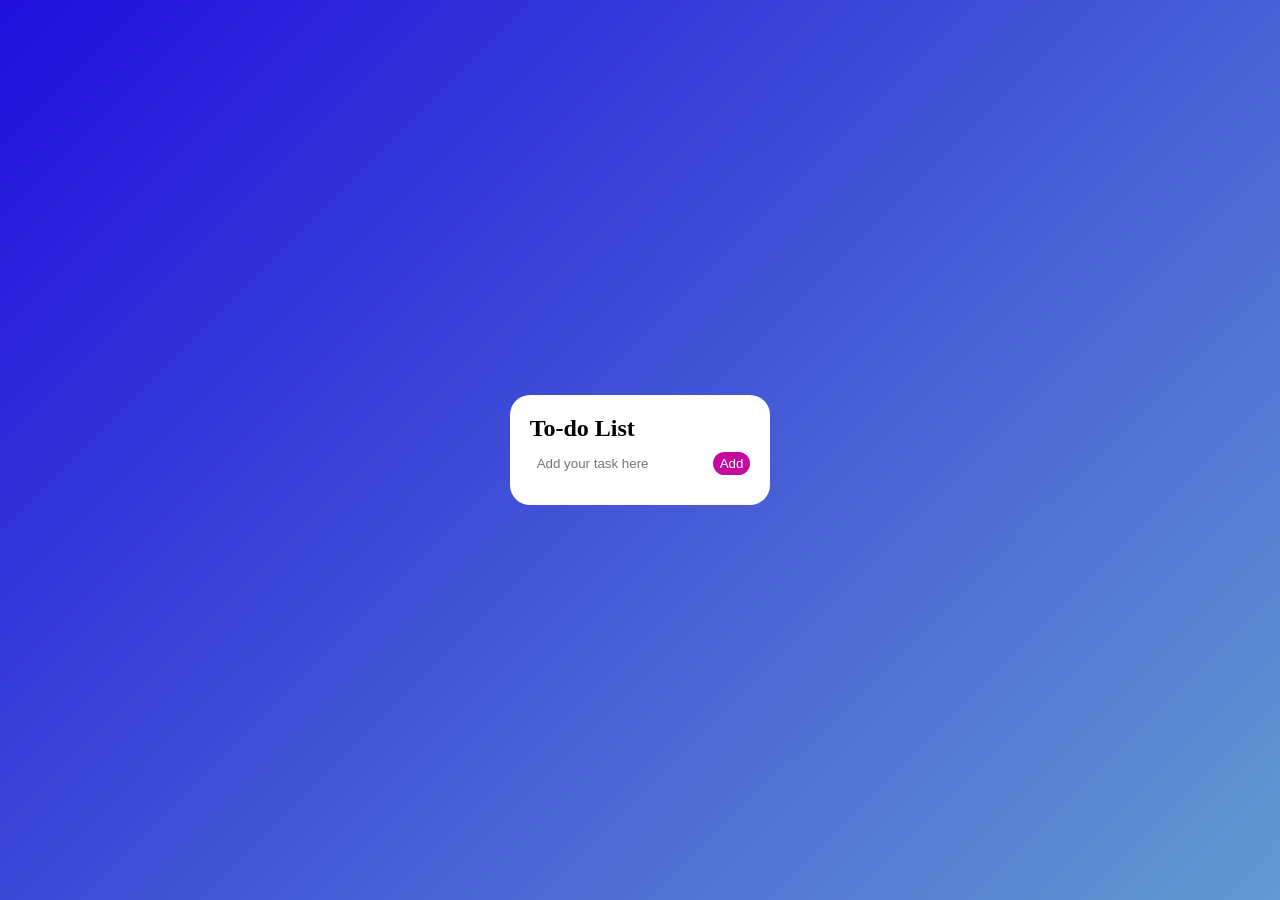
<file: todo-list/index.html>
<!doctype html>
<html lang="en">
  <head>
    <meta charset="UTF-8" />
    <meta name="viewport" content="width=device-width, initial-scale=1.0" />
    <title>ToDo</title>
    <link rel="stylesheet" href="style.css" />
    <script src="app.js" defer></script>
  </head>
  <body>
    <div class="container">
      <h2>To-do List</h2>
      <div class="box">
        <input type="text" placeholder="Add your task here" class="inp" />
        <button onclick="addTask()">Add</button>
      </div>

      <ul class="list"></ul>
    </div>
  </body>
</html>
</file>
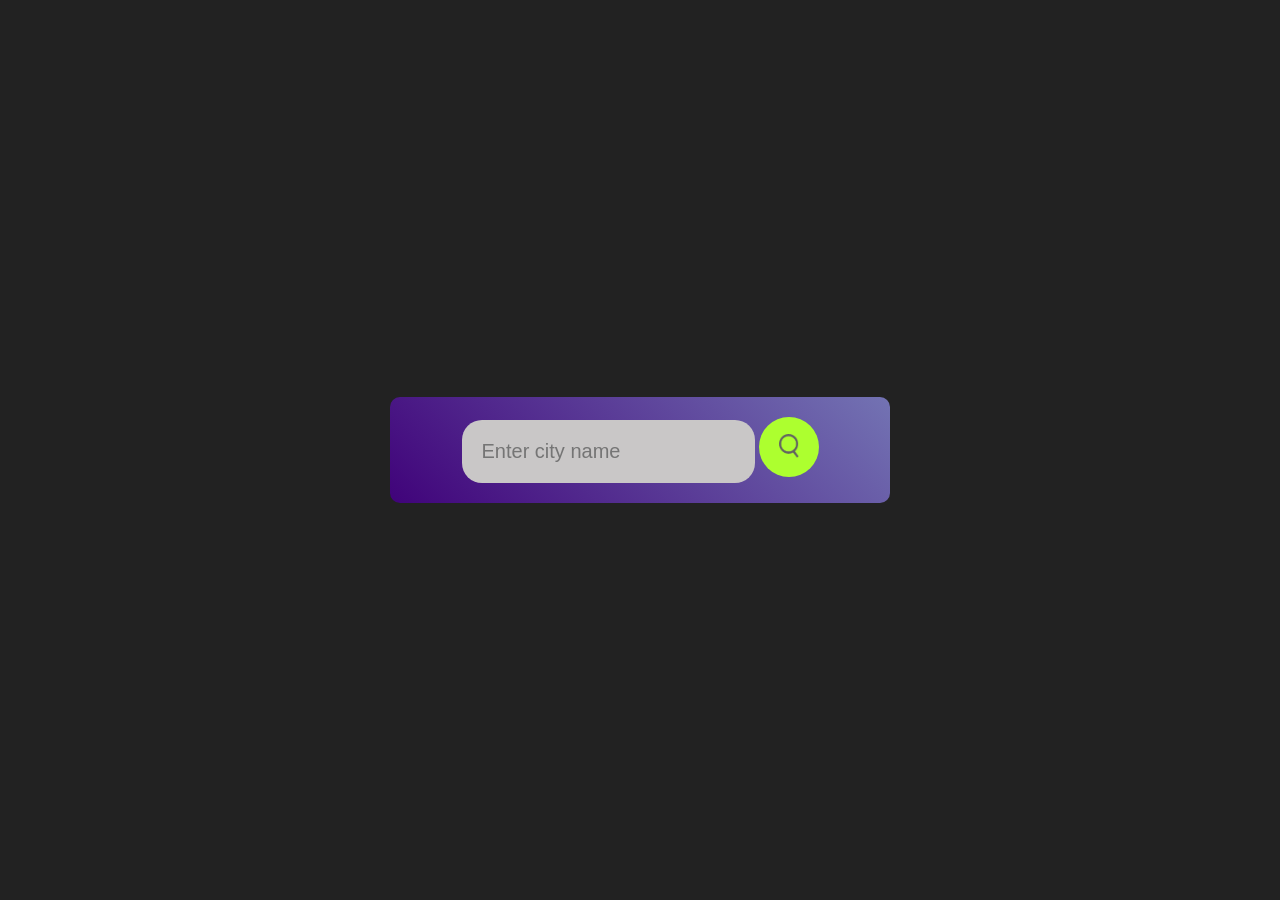
<file: weather-app/index.html>
<!doctype html>
<html lang="en">
  <head>
    <meta charset="UTF-8" />
    <meta name="viewport" content="width=device-width, initial-scale=1.0" />
    <title>Document</title>
    <link rel="stylesheet" href="style.css" />
    <script src="app.js" defer></script>
  </head>
  <body>
    <div class="box">
      <div class="search">
        <input type="text" placeholder="Enter city name" class="search-input" />
        <button class="btn"><img src="images/search.png" alt="" /></button>
      </div>

      <div class="error">This city doesn't exist !!</div>

      <div class="weather">
        <img src="images/clear.png" class="weather-icon" alt="" />
        <h1 class="temp">22&deg;C</h1>
        <h1 class="city">Delhi</h1>

        <div class="details">
          <div class="col">
            <img src="images/humidity.png" alt="" />
            <div class="humidity">
              <p>Humidity:</p>
              20%
            </div>
          </div>
          <div class="col">
            <img src="images/wind.png" alt="" />
            <div class="wind">
              <p>Wind:</p>
              20 km/h
            </div>
          </div>
        </div>
      </div>
    </div>
  </body>
</html>
</file>
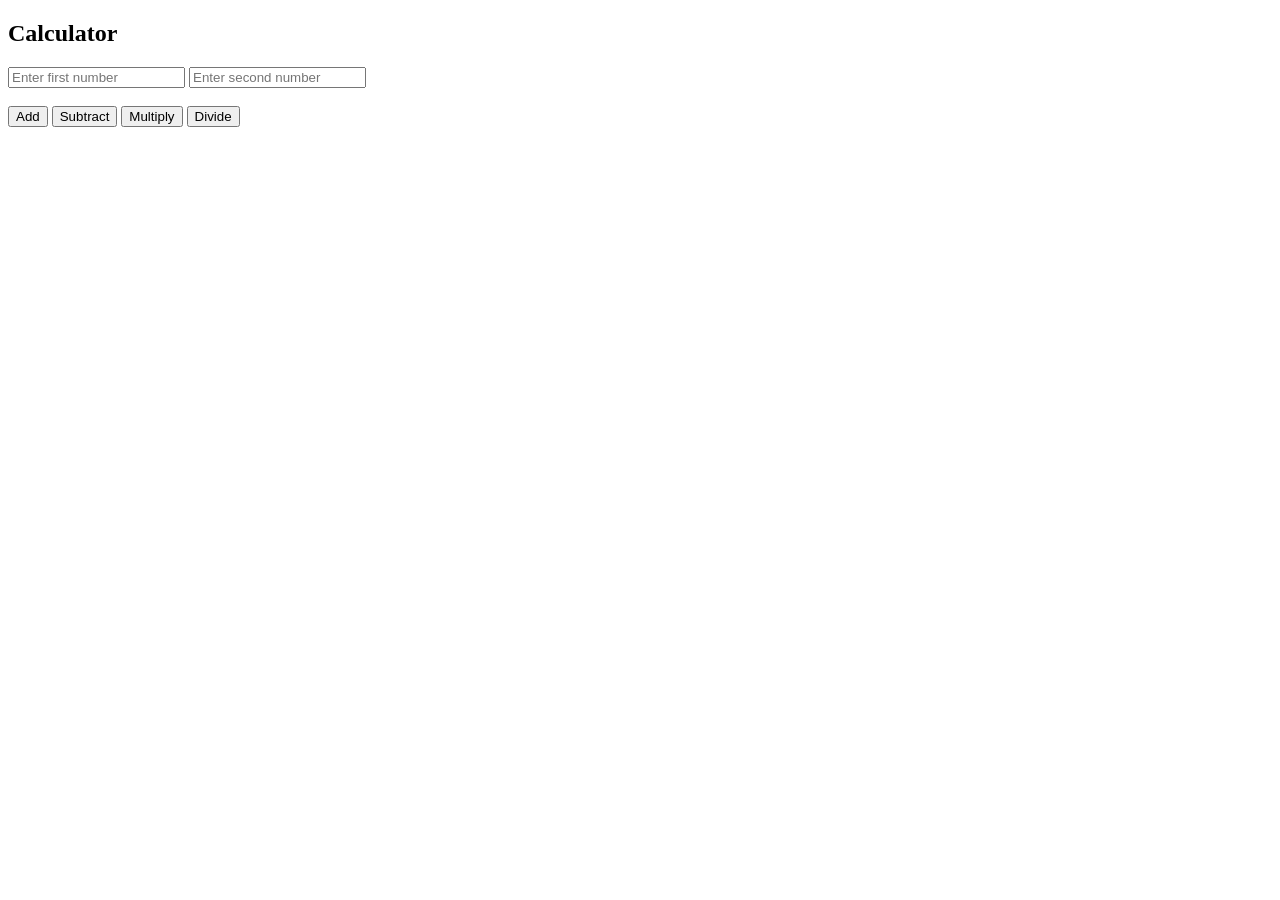
<file: todo-list/test.html>
<!doctype html>
<html>
  <head>
    <title>Calculator</title>
  </head>
  <body>
    <h2>Calculator</h2>

    <input type="number" id="num1" placeholder="Enter first number" />
    <input type="number" id="num2" placeholder="Enter second number" />
    <br /><br />

    <button onclick="add()">Add</button>
    <button onclick="subtract()">Subtract</button>
    <button onclick="multiply()">Multiply</button>
    <button onclick="divide()">Divide</button>

    <h3 id="result"></h3>

    <script>
      function add() {
        let a = Number(document.getElementById("num1").value);
        let b = Number(document.getElementById("num2").value);
        document.getElementById("result").innerHTML = "Result: " + (a + b);
      }

      function subtract() {
        let a = Number(document.getElementById("num1").value);
        let b = Number(document.getElementById("num2").value);
        document.getElementById("result").innerHTML = "Result: " + (a - b);
      }

      function multiply() {
        let a = Number(document.getElementById("num1").value);
        let b = Number(document.getElementById("num2").value);
        document.getElementById("result").innerHTML = "Result: " + a * b;
      }

      function divide() {
        let a = Number(document.getElementById("num1").value);
        let b = Number(document.getElementById("num2").value);
        if (b == 0) {
          document.getElementById("result").innerHTML = "Cannot divide by zero";
        } else {
          document.getElementById("result").innerHTML = "Result: " + a / b;
        }
      }
    </script>
  </body>
</html>
</file>
<file: todo-list/style.css>
* {
  margin: 0;
  padding: 0;
  box-sizing: border-box;
}

body {
  min-height: 100vh;
  background: linear-gradient(135deg, #200fdd, #629ad1);
  display: flex;
  justify-content: center;
  align-items: center;
}

.container {
  padding: 20px;
  border-radius: 20px;
  background: white;
}

.box {
  display: flex;
  align-items: center;
  justify-content: space-between;
  margin-top: 10px;
  margin-bottom: 10px;
}

input {
  border: none;
  outline: none;
  background: transparent;
  padding: 4px 7px 4px;
  border-radius: 20px;
}

button {
  background: rgb(196, 11, 159);
  color: white;
  border-radius: 20px;
  border: none;
  padding: 4px 7px 4px;
}
button:hover {
  background: rgb(233, 44, 170);
}

li {
  list-style: none;
  display: flex;
  align-items: center;
  justify-content: space-between;
  font-size: 15px;
  margin-bottom: 5px;
  cursor: pointer;
  position: relative;
  padding-left: 25px;
}

li::before {
  content: "";
  position: absolute;
  height: 20px;
  width: 20px;
  border-radius: 50%;
  background-image: url("unchecked.png");
  background-size: cover;
  background-position: center;
  left: 0;
}

.checked {
  text-decoration: line-through;
  color: #555;
}

.checked::before {
  background-image: url("checked.png");
}
</file>
<file: weather-app/style.css>
* {
  margin: 0;
  padding: 0;
  box-sizing: border-box;
}

body {
  display: flex;
  min-height: 100vh;
  background: #222;
  justify-content: center;
  align-items: center;
}

.box {
  display: flex;
  align-items: center;
  justify-content: center;
  flex-direction: column;
  width: 500px;
  background: linear-gradient(45deg, rgb(64, 3, 122), rgb(115, 115, 179));
  border-radius: 10px;
  padding: 20px;
}

.search-input {
  border-radius: 20px;
  border: 0;
  padding: 20px;
  font-size: 20px;
  background: rgb(201, 199, 199);
}

.search-input:hover {
  background: white;
}
.btn {
  border-radius: 50%;
  border: none;
  background: greenyellow;
  border-radius: 50%;
  width: 60px;
  height: 60px;
  cursor: pointer;
}

.btn img {
  width: 20px;
}

.btn:hover {
  background: #d6eb1a;
}

.error {
  color: rgb(237, 221, 221);
  padding: 20px;
  display: none;
}

.weather {
  color: whitesmoke;
  display: none;
  align-items: center;
  justify-content: center;
  flex-direction: column;
  margin-top: 20px;
}

.weather-icon {
  height: 200px;
}

.details {
  padding-top: 40px;
  width: 400px;
  display: flex;
  justify-content: space-between;
}

.details img {
  height: 50px;
  margin: 10px;
}
</file>
